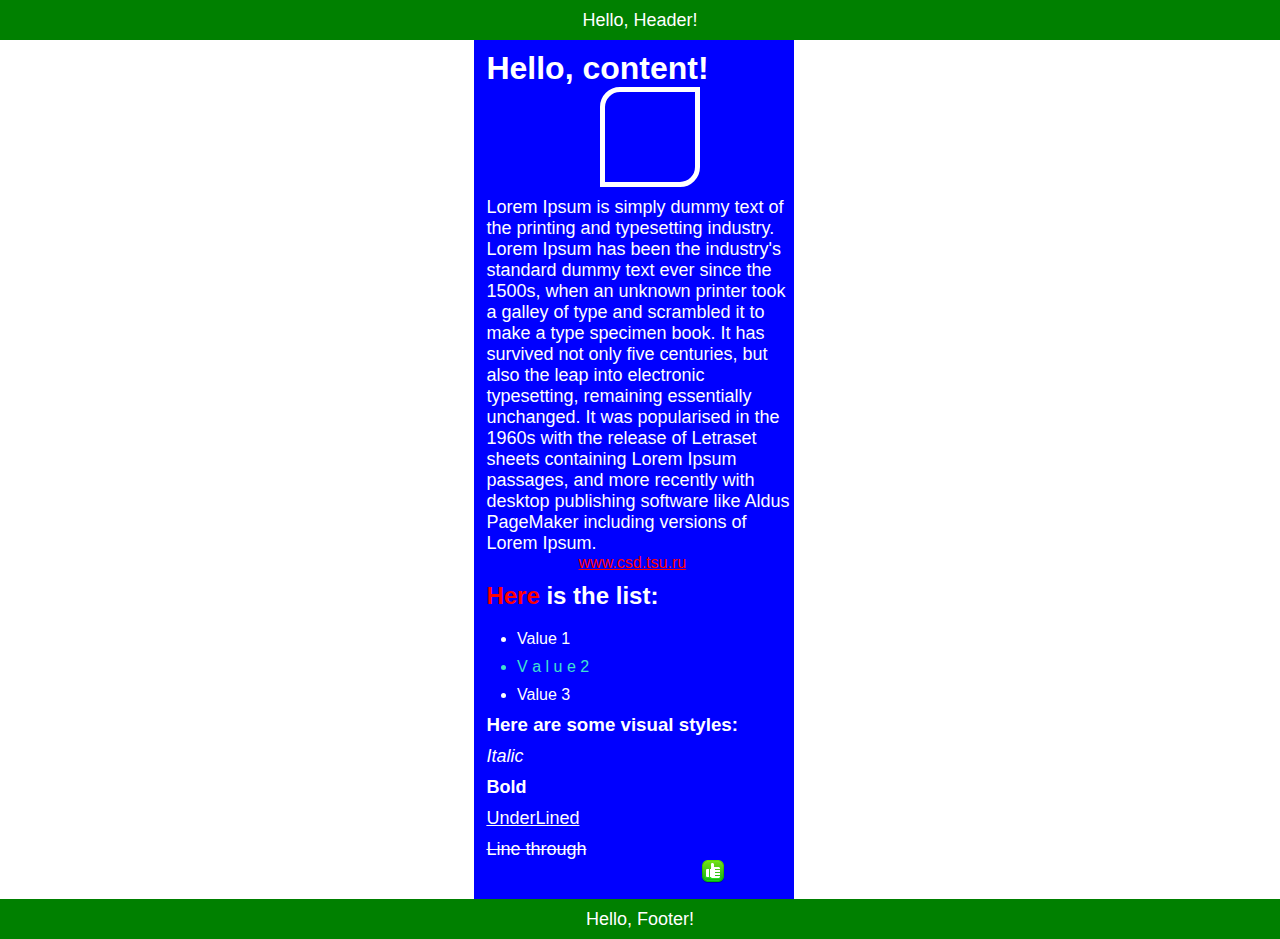
<file: index.html>
<!DOCTYPE html>
<html lang="ru">
<head>
    <meta charset="UTF-8">
    <meta name="viewport" content="width=device-width, initial-scale=1.0">
    <link rel="stylesheet" href="styles.css">
    <title>Laba1</title>
</head>
<body>
    <header class="header">
        <p>Hello, Header!</p>
    </header>
    <div>
        <h1 class="contenth1">Hello, content!</h1>
        <div class="rounded-square"></div>
        <p>Lorem Ipsum is simply dummy text of the printing and typesetting industry. Lorem Ipsum has been the industry's standard dummy text ever since the 1500s, when an unknown printer took a galley of type and scrambled it to make a type specimen book. It has survived not only five centuries, but also the leap into electronic typesetting, remaining essentially unchanged. It was popularised in the 1960s with the release of Letraset sheets containing Lorem Ipsum passages, and more recently with desktop publishing software like Aldus PageMaker including versions of Lorem Ipsum.</p>
        <a href="https://www.youtube.com/watch?v=dQw4w9WgXcQ">www.csd.tsu.ru</a>
        <h2><span style="color: red;">Here</span> is  the  list:</h2>
        <ul>
            <li>Value 1</li>
            <li>V a l u e  2</li>
            <li>Value 3</li>
        </ul>
        <h3>Here are some visual styles:</h3>
        <p><i>Italic</i></p>
        <p><b>Bold</b></p>
        <p><u>UnderLined</u></p>
        <p style="text-decoration: line-through;">Line through<img src="./img/images.png" alt="the image didn't load"></p>
    </div>
    <footer class="footer">
        <p>Hello, Footer!</p>
    </footer>
</body>
</html>
</file>
<file: styles.css>
* {
    margin: 0em;
    padding: 0em;
    box-sizing: border-box;
    color: white;
}

h1 {
    padding-top: 10px;
}

.contenth1 {
    font-family: Arial;
}

h2 {
    padding-top: 10px;
    font-family: Arial;
}
   
h3 {
    padding-top: 10px;
    font-family: Arial;
}

a {
    padding-left: 30%;
    margin-top: 20%;
    font-family: Arial;
    color: red;
}

p {
    padding-top: 10px;
    font-family: Arial;
    font-size: 18px;
}

ul {
    padding-top: 10px;
    font-family: Arial;
    padding-left: 10%;
}

li {
    padding-top: 10px;
    font-family: Arial;
}

li:nth-child(2) {
    color: turquoise;
}

header {
    height: 40px;
    color: white;
    text-align:center;
}

.header {
    background-color: green;
}

div {
    background-color: blue;
    margin-left: 37%;
    width: 25%;
    padding-left: 1%;
    padding-bottom: 0.8%;
}

footer {
    height: 40px;
    text-align: center;
    color: white;
}

.footer {
    background-color: green;
}

img {
    padding-left: 70%;
    display: inline;
}

.rounded-square {
    width: 100px; 
    height: 100px; 
    border: 5px solid white; 
    background-color: transparent; 
    border-top-left-radius: 20px; 
    border-bottom-right-radius: 20px; 
}

body {
    visibility: visible;
    position: static;
    clear: none;
    overflow: hidden;
}
</file>
